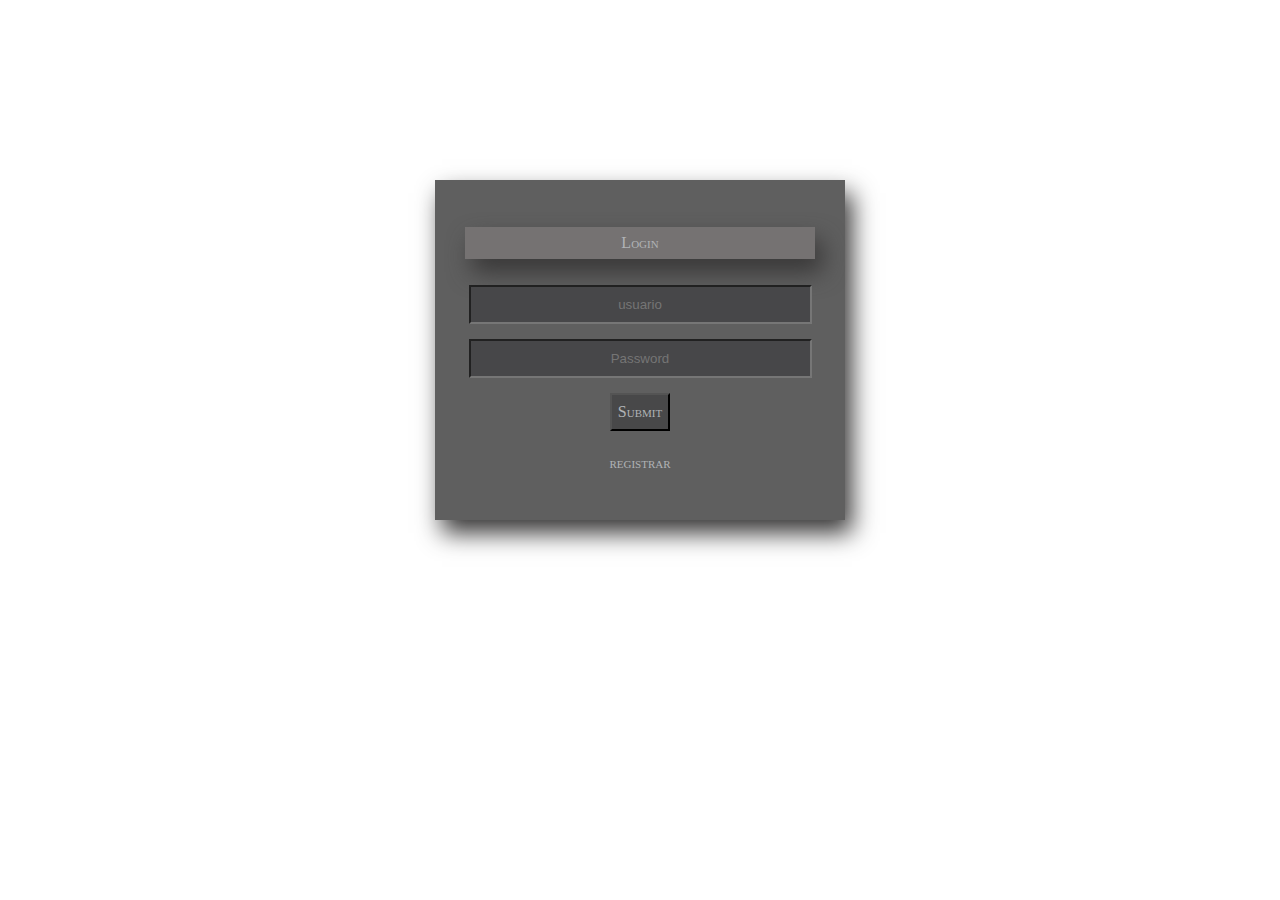
<file: index.html>
<!DOCTYPE html>

<html>
<link rel="stylesheet" href="style.css">
<title>Login</title>


<head> </head>

<body>
    
     
    <form action="val.php" method="POST">
        <section>

            <h5>Login</h5>
                <input class="controls" type="text" name="u" placeholder="usuario" required>
                <input class="controls" type="password" name="p"  placeholder="Password" required>
                <input class="buttons" type="submit" name="i" >
                <p><a href="registrar.html">registrar</a></p>
            

        </section>

    </form>
    

</body>

<footer>


</footer>

</html>
</file>
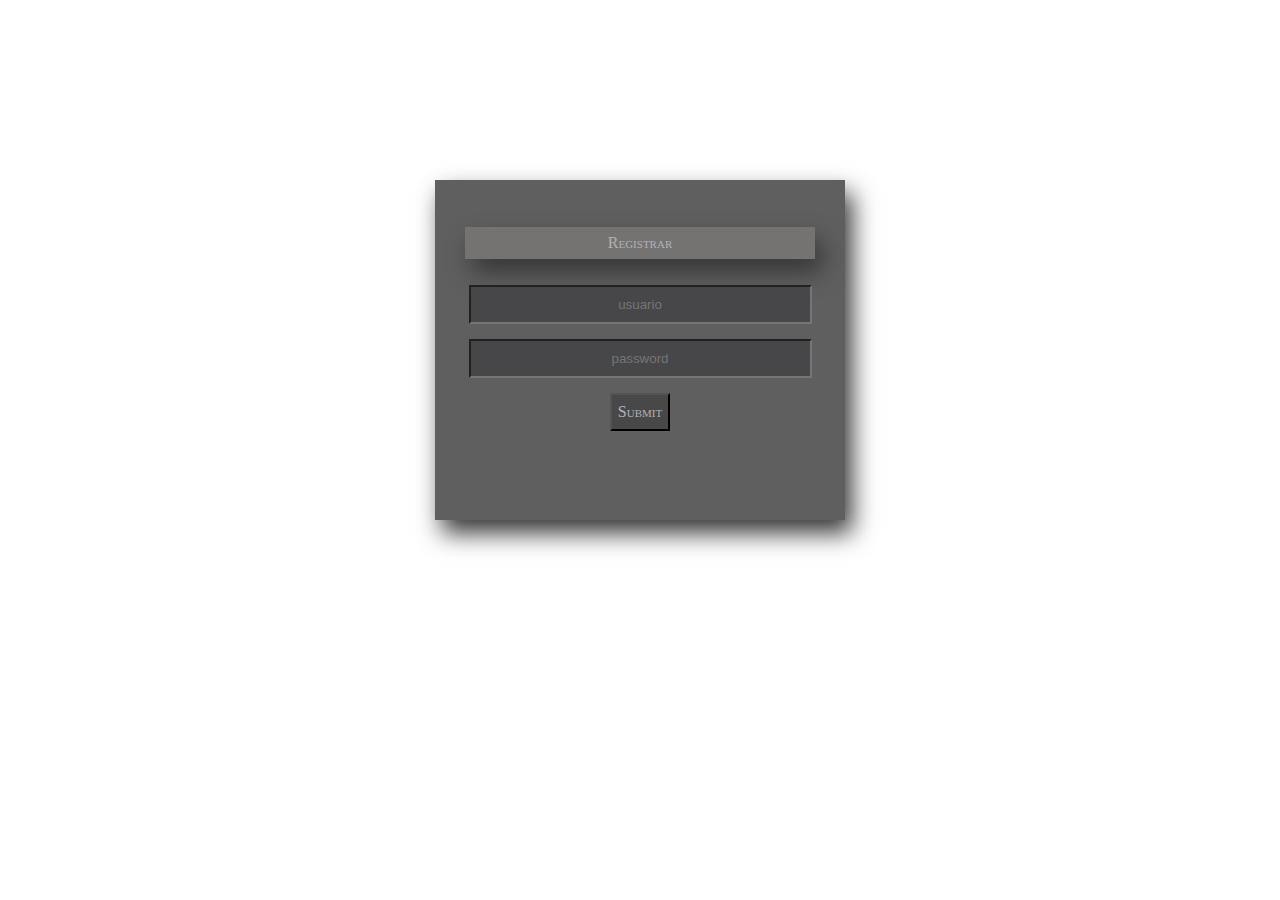
<file: registrar.html>
<!DOCTYPE html>

<html>
<link rel="stylesheet" href="style.css">
<title>Registrar</title>


<head> </head>
<body>
    
    
    <form action="reg.php" method="POST">
        <section>
        
            

                <h5>Registrar</h5>
                <input class="controls" type="text" name="u"  placeholder="usuario" required>
                <input class="controls" type="password" name="p"  placeholder="password" required>
                <input class="buttons" type="submit" name="r" >
            
                

        </section>
    
    </form>
</body>

<footer>


</footer>

</html>
</file>
<file: style.css>
body{
    font: small-caps 100%/200% serif;
    text-align: center;
    background-image: url(https://fondosmil.com/fondo/456.jpg);
}

section{

    width: 350px;
    height: 300px;
    margin: auto;
    margin-top: 180px;
    padding: 20px 30px;
    box-shadow: 7px 13px 23px rgb(56, 55, 55);
    background-color: rgb(95, 95, 95);

}

.controls{
    margin: 0;
    width: 90%;

    text-align: center;
    background-color: rgb(71, 71, 73);
    padding: 10px 12px;
    margin-bottom: 15px;
    color: azure;
}

input{

    background-color: rgb(170, 170, 170);
}
a{
    color: rgb(176, 179, 182);
    text-decoration: none;
    
    
}
h5{
    
    font: small-caps 100%/200% serif;
    background-color: rgb(117, 114, 114);
    box-shadow: 7px 13px 23px rgb(56, 55, 55);
    color: rgb(176, 179, 182);
    text-align: center;
    
}
.buttons{

    color: rgb(176, 179, 182);
    background-color: rgb(72, 72, 73);
    font: small-caps 100%/200% serif;

}
</file>
